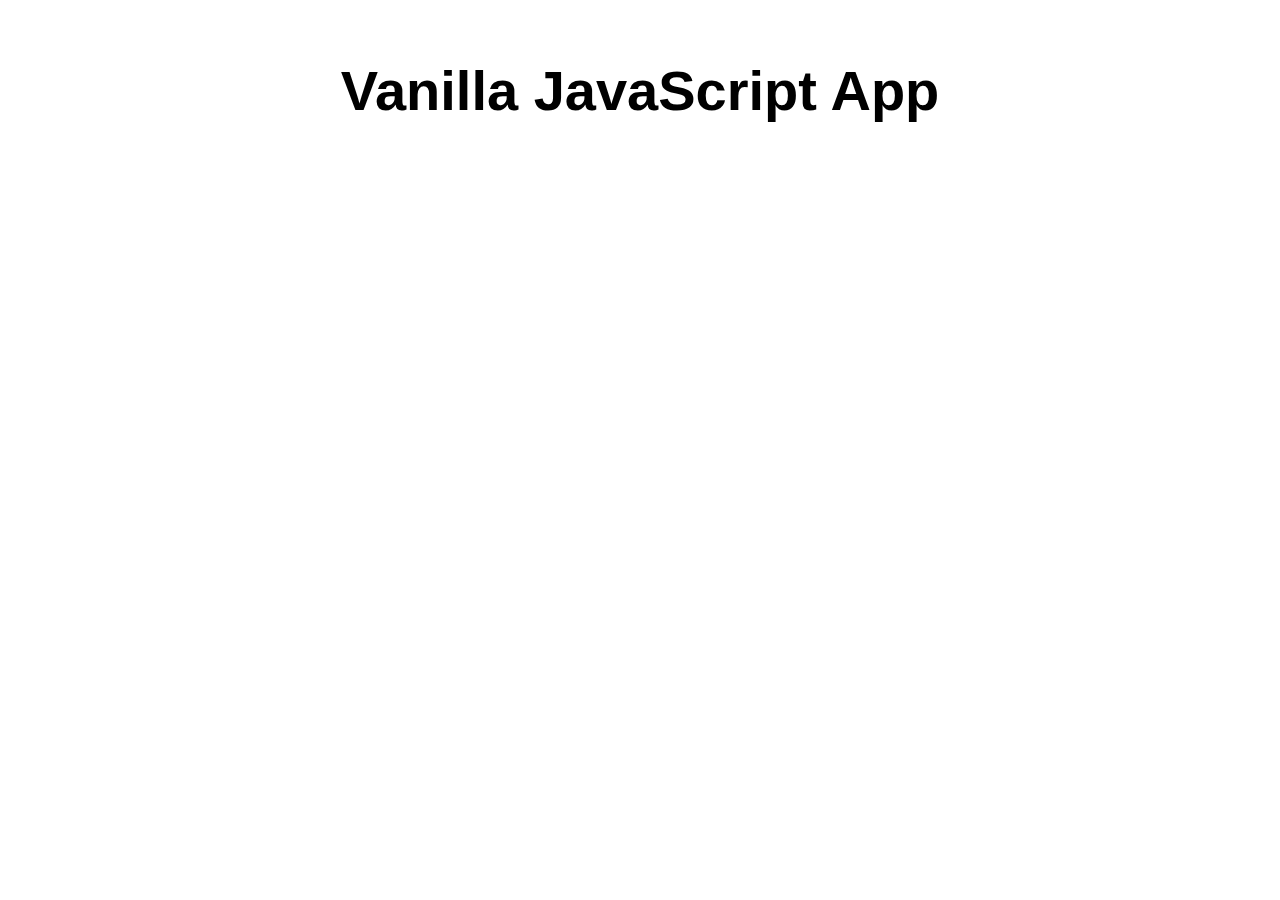
<file: src/index.html>
<!DOCTYPE html>
<html lang="en">

<head>
  <meta charset="UTF-8">
  <meta name="viewport" content="width=device-width, initial-scale=1.0">
  <link rel="stylesheet" href="styles.css">
  <title>Vanilla JavaScript App</title>
</head>

<body>
  <main>
    <h1>Vanilla JavaScript App</h1>
  </main>
</body>

</html>
</file>
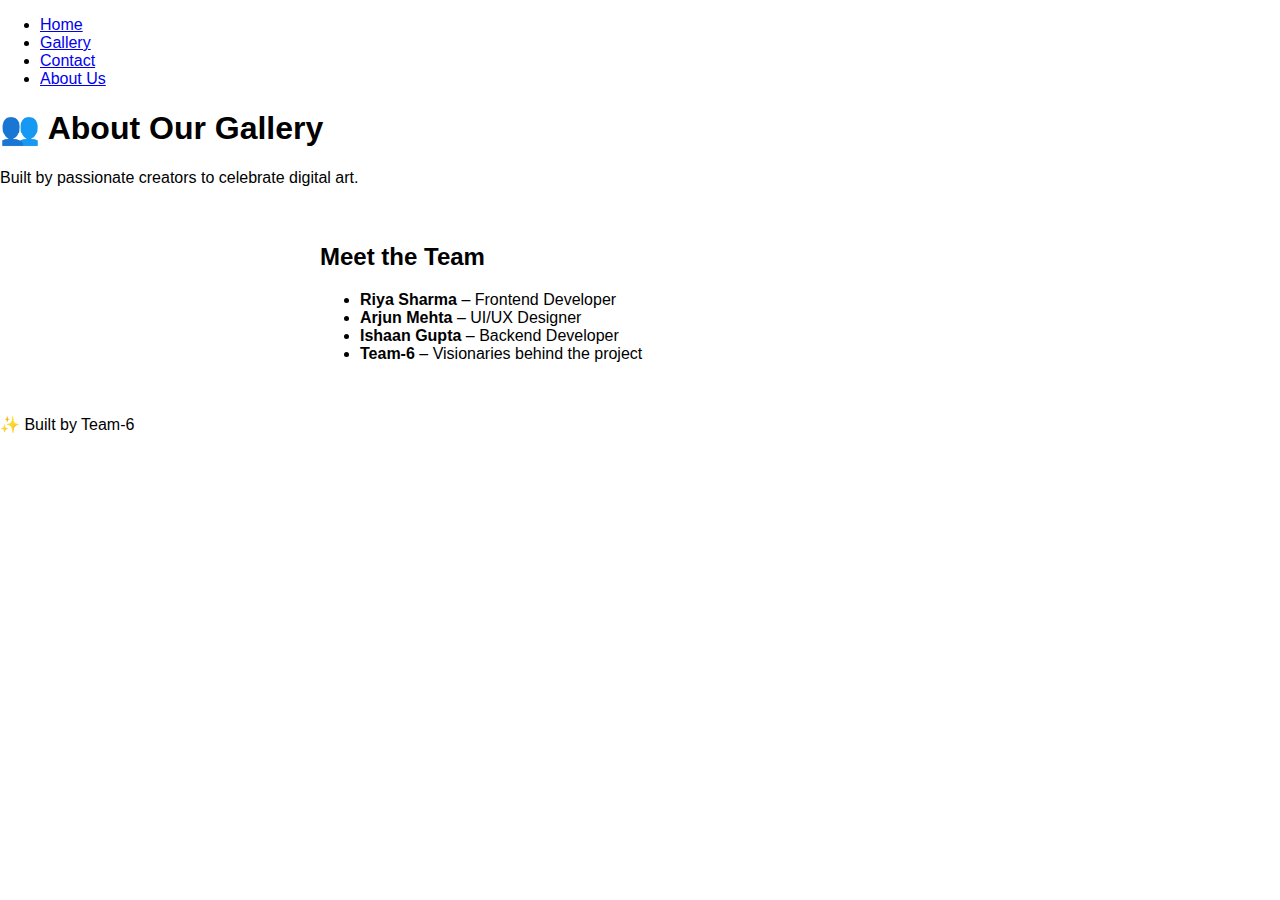
<file: src/about.html>
<!DOCTYPE html>
<html lang="en">
<head>
  <meta charset="UTF-8" />
  <meta name="viewport" content="width=device-width, initial-scale=1.0"/>
  <title>About Us - Interactive Art Gallery</title>
  <link rel="stylesheet" href="styles.css" />
</head>
<body>
  <nav class="navbar">
    <ul>
      <li><a href="index.html">Home</a></li>
      <li><a href="gallery.html">Gallery</a></li>
      <li><a href="contact.html">Contact</a></li>
      <li><a href="about.html">About Us</a></li>
    </ul>
  </nav>

  <header>
    <h1>👥 About Our Gallery</h1>
    <p>Built by passionate creators to celebrate digital art.</p>
  </header>

  <main>
    <section class="team">
      <h2>Meet the Team</h2>
      <ul>
        <li><strong>Riya Sharma</strong> – Frontend Developer</li>
        <li><strong>Arjun Mehta</strong> – UI/UX Designer</li>
        <li><strong>Ishaan Gupta</strong> – Backend Developer</li>
        <li><strong>Team-6</strong> – Visionaries behind the project</li>
      </ul>
    </section>
  </main>

  <footer>
    <p>✨ Built by Team-6</p>
  </footer>
</body>
</html>
</file>
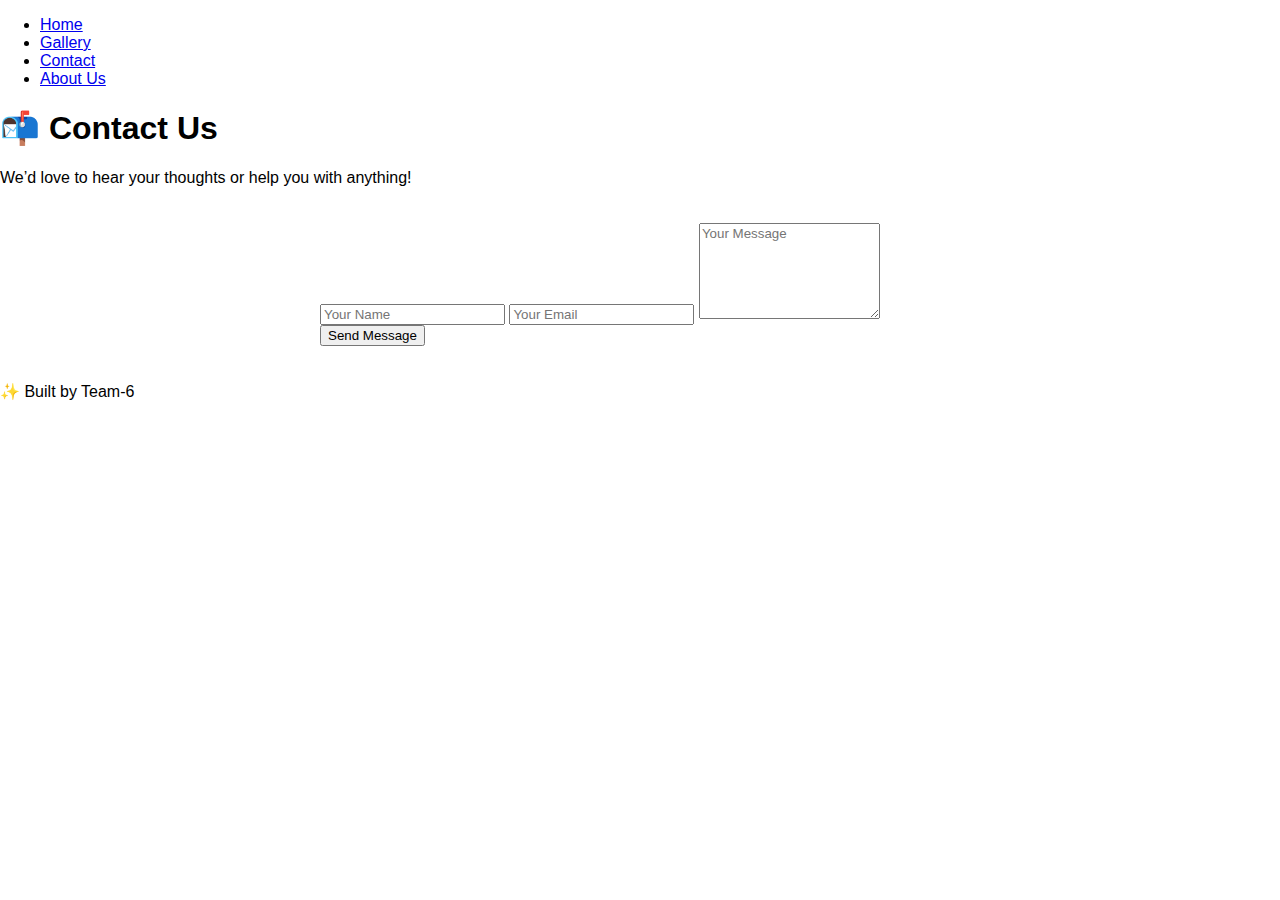
<file: src/contact.html>
<!DOCTYPE html>
<html lang="en">
<head>
  <meta charset="UTF-8" />
  <meta name="viewport" content="width=device-width, initial-scale=1.0"/>
  <title>Contact - Interactive Art Gallery</title>
  <link rel="stylesheet" href="styles.css" />
</head>
<body>
  <nav class="navbar">
    <ul>
      <li><a href="index.html">Home</a></li>
      <li><a href="gallery.html">Gallery</a></li>
      <li><a href="contact.html">Contact</a></li>
      <li><a href="about.html">About Us</a></li>
    </ul>
  </nav>

  <header>
    <h1>📬 Contact Us</h1>
    <p>We’d love to hear your thoughts or help you with anything!</p>
  </header>

  <main>
    <form class="contact-form">
      <input type="text" placeholder="Your Name" required />
      <input type="email" placeholder="Your Email" required />
      <textarea placeholder="Your Message" rows="6" required></textarea>
      <button type="submit">Send Message</button>
    </form>
  </main>

  <footer>
    <p>✨ Built by Team-6</p>
  </footer>
</body>
</html>
</file>
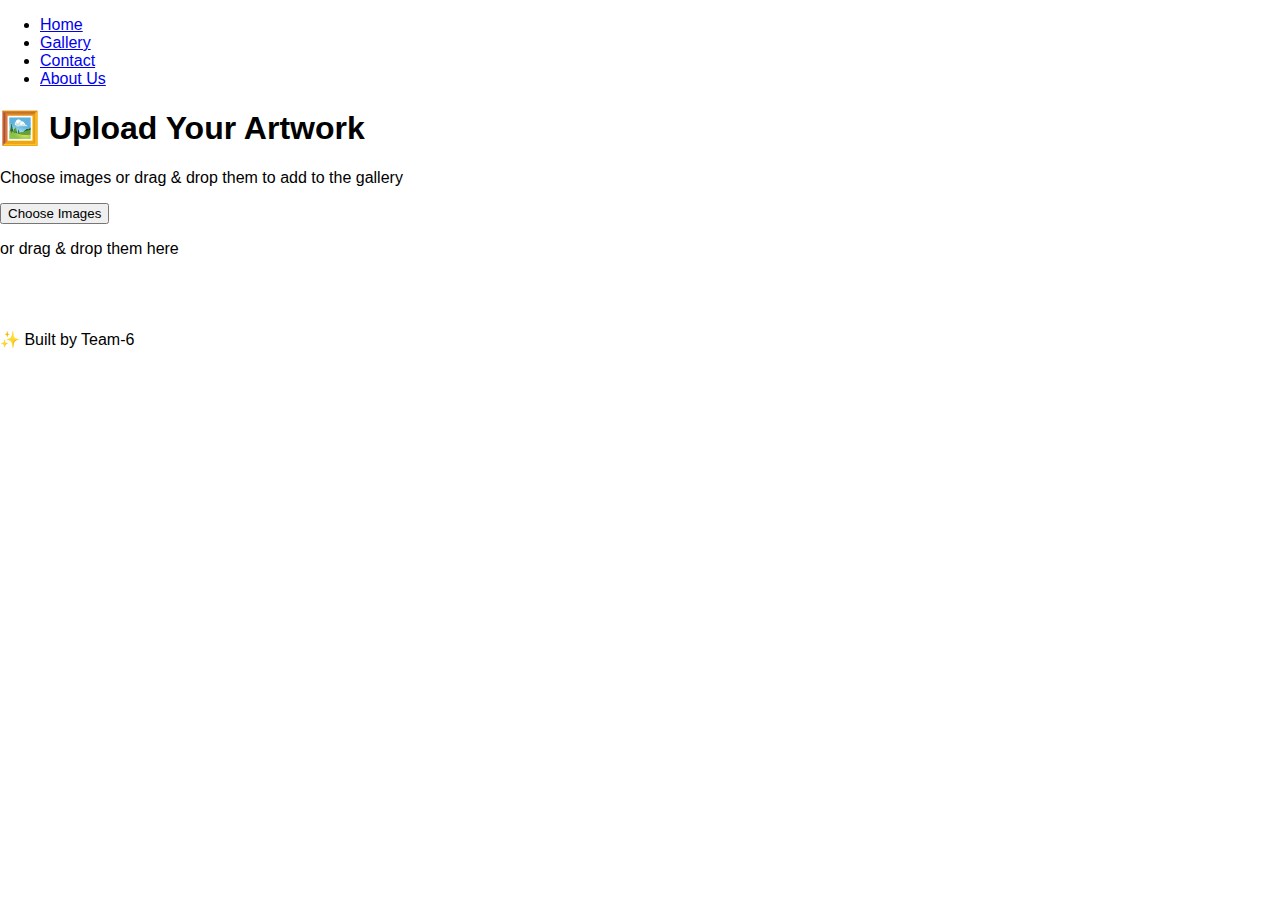
<file: src/gallery.html>
<!DOCTYPE html>
<html lang="en">
<head>
  <meta charset="UTF-8" />
  <meta name="viewport" content="width=device-width, initial-scale=1.0"/>
  <title>Gallery - Interactive Art Gallery</title>
  <link rel="stylesheet" href="styles.css" />
</head>
<body>
  <nav class="navbar">
    <ul>
      <li><a href="index.html">Home</a></li>
      <li><a href="gallery.html">Gallery</a></li>
      <li><a href="contact.html">Contact</a></li>
      <li><a href="about.html">About Us</a></li>
    </ul>
  </nav>

  <header>
    <h1>🖼️ Upload Your Artwork</h1>
    <p>Choose images or drag & drop them to add to the gallery</p>
    <div id="uploadArea">
      <input type="file" id="imageInput" multiple accept="image/*" hidden />
      <button id="uploadBtn">Choose Images</button>
      <p>or drag & drop them here</p>
    </div>
  </header>

  <main class="gallery" id="gallery"></main>

  <footer>
    <p>✨ Built by Team-6</p>
  </footer>

  <script src="script.js"></script>
</body>
</html>
</file>
<file: src/styles.css>
* {
  font-family: Arial, Helvetica, sans-serif;
}

html, body {
  margin: 0;
  border: 0;
  padding: 0;
  background-color: #fff;
}

main {
  margin: auto;
  width: 50%;
  padding: 20px;
}

main > h1 {
  text-align: center;
  font-size: 3.5em;
}
</file>
